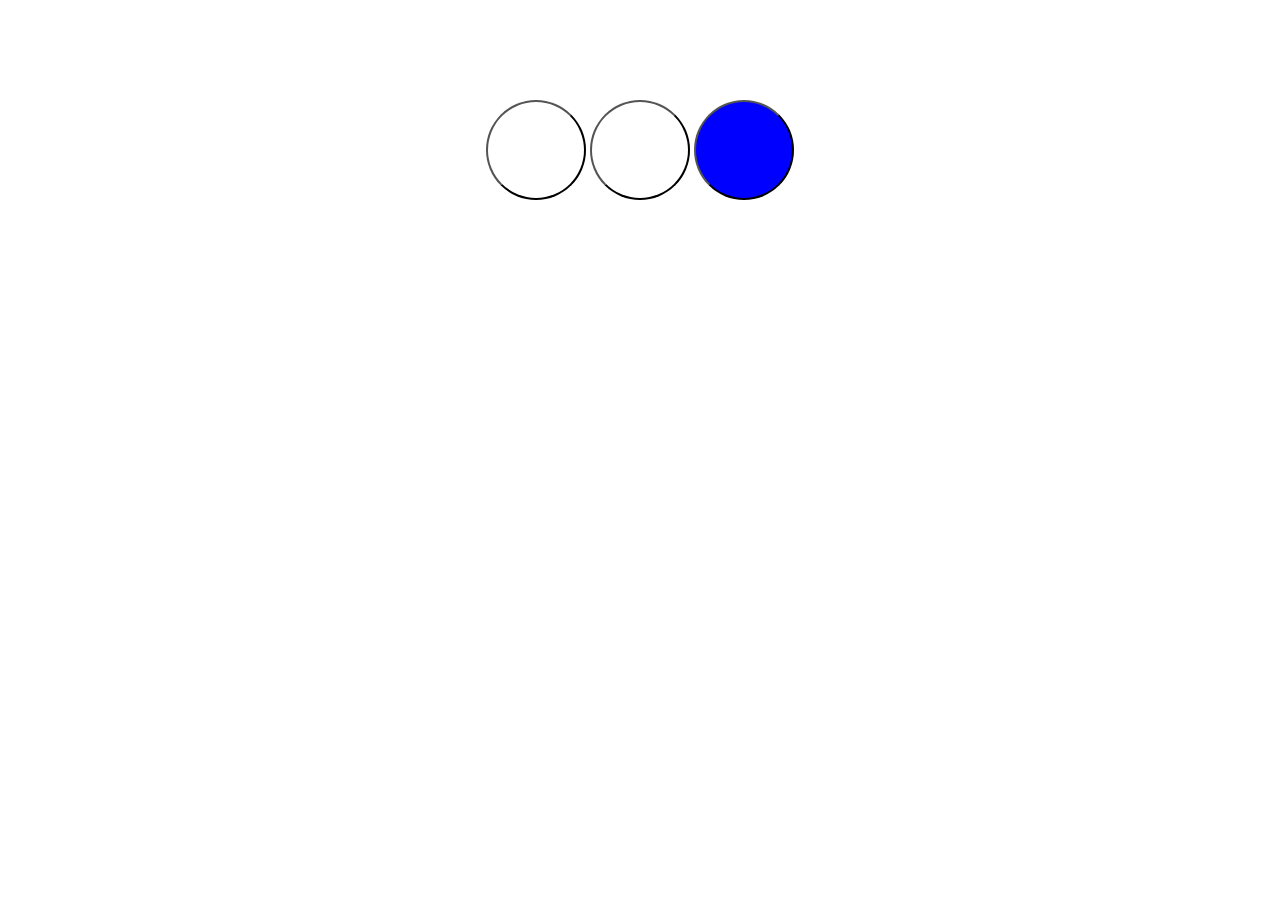
<file: GiocoDiSimone/index.html>
<!DOCTYPE html>
<html>
	<head>
		<title>Gioco Di Simone</title>
		<meta charset="UTF-8">
		<meta name="viewport" content="width=device-width, initial-scale=1.0">
		<link href="stile/css.css" type ="text/css" rel="stylesheet">
		<script src="script/codice.js">
		</script>
	</head>
	<body>
		<div class="centrato">
			<button id="red" class="bottone - grigio" onclick="Controller.__on_click(0)"></button>
			<button id="green" class="bottone - grigio" onclick="Controller.__on_click(1)"></button>
			<button id="blue" class="bottone - grigio" onclick="Controller.__on_click(2)"></button>
		</div>
		
		<script>
			Controller.L = 3;
			Controller.__gioca(3);
		</script>
		
	</body>

	
</html>
</file>
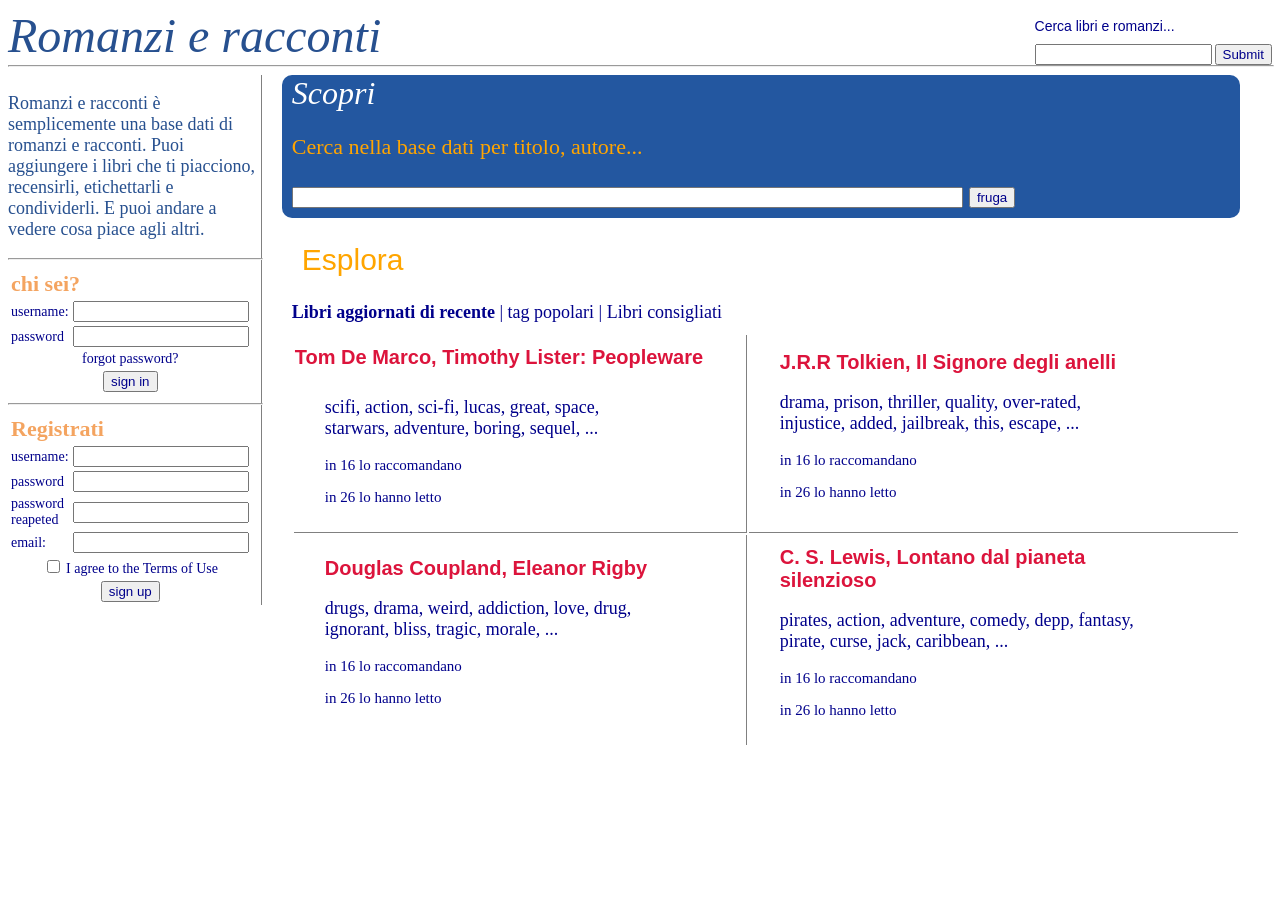
<file: Romanzi & racconti/public_html/index.html>
<!DOCTYPE html>
<!--
To change this license header, choose License Headers in Project Properties.
To change this template file, choose Tools | Templates
and open the template in the editor.
-->
<html>
    <head>
        <title>Romanzi e racconti</title>
        <meta charset="UTF-8">
        <link rel="stylesheet" type="text/css" href="css/style.css">
        <meta name="viewport" content="width=device-width, initial-scale=1.0">
    </head>
    <header>
        <div id="titolo">
            Romanzi e racconti 
            <div id="search">
                <form>
                    <h4> Cerca libri e romanzi...</h4>
                    <input type="text" id="cerca">
                    <input type="submit" id="invia">
                </form>
            </div>
        </div>
        <hr>
    </header>
    <aside>

        <p id="aside">
            Romanzi e racconti è semplicemente una base dati di romanzi e racconti.
            Puoi aggiungere i libri che ti piacciono, recensirli, etichettarli e 
            condividerli. E puoi andare a vedere cosa piace agli altri.
        </p>
        <hr width="75%" align="left">
        <form>
            <table>
                <th align="left" class="aside" colspan="2">
                    chi sei?
                </th>
                <tr>
                    <td>
                        username: 
                    </td>
                    <td>
                        <input type="text" id="username" class="asideIn">
                    </td>
                </tr>
                <tr>
                    <td>
                        password 
                    </td>
                    <td>
                        <input type="password" id="password" class="asideIn">
                    </td>
                </tr>
                <tr>
                    <td colspan="2" align="center">
                        forgot password?
                    </td>
                </tr>
                <tr>
                    <td colspan="2" align="center">
                        <input type="submit" value="sign in" id="accedi">
                    </td>
                </tr>
            </table>
        </form>
        <hr width="75%" align="left">
        <form>
            <table>
                <th align="left" class="aside" colspan="2">
                    Registrati
                </th>
                <tr>
                    <td>
                        username: 
                    </td>
                    <td>
                        <input type="text" id="usernameReg" class="asideIn">
                    </td>
                </tr>
                <tr>
                    <td>
                        password 
                    </td>
                    <td>
                        <input type="password" id="passwordReg" class="asideIn">
                    </td>
                </tr>
                <tr>
                    <td>
                        password<br>reapeted
                    </td>
                    <td>
                        <input type="password" id="passwordRep" class="asideIn">
                    </td>
                </tr>
                <tr>
                    <td>
                        email: 
                    </td>
                    <td>
                        <input type="text" id="email" class="asideIn">
                    </td>
                </tr>
                <tr>
                    <td colspan="2" align="center">
                        <input type="checkbox" name="term" value="term" > I agree to the Terms of Use
                    </td>
                </tr>
                <tr>
                    <td colspan="2" align="center">
                        <input type="submit" value="sign up" id="registarti">
                    </td>
                </tr>
            </table>
        </form>
    </aside>
    <article>
        <div class="border">
            <h1>
                Scopri
            </h1>
            <p id="background">Cerca nella base dati per titolo, autore...</p>
            <input type="text" style="width: 70%" > <input type="submit" value="fruga">
        </div>
        <div>
            <h2>Esplora</h2>
            <b>Libri aggiornati di recente</b> | tag popolari | Libri consigliati
        </div>
        <div>
            <table>
                <tbody>
                    <tr>
                        <td style="border-right: gray solid 1px; border-bottom: gray solid 1px">
                            <h5>Tom De Marco, Timothy Lister: Peopleware</h5>
                            <div class="recommendations">
                                <p>scifi, action, sci-fi, lucas, great, space, starwars, adventure, boring, sequel, ...</p>
                                <p class="readers">in 16 lo raccomandano</p>
                                <p class="readers">in 26 lo hanno letto</p>
                            </div>
                        </td>
                        <td style="border-bottom: gray solid 1px">
                            <div class="recommendations">
                                <h5>J.R.R Tolkien, Il Signore degli anelli</h5>
                                <p>drama, prison, thriller, quality, over-rated, injustice, added, jailbreak, this, escape, ...</p>
                                <p class="readers">in 16 lo raccomandano</p>
                                <p class="readers">in 26 lo hanno letto</p>
                            </div>
                        </td>
                    </tr>
                    <tr>
                        <td style="border-right: gray solid 1px">
                            <div class="recommendations">
                                <h5>Douglas Coupland, Eleanor Rigby</h5>
                                <p>drugs, drama, weird, addiction, love, drug, ignorant, bliss, tragic, morale, ...</p>
                                <p class="readers">in 16 lo raccomandano</p>
                                <p class="readers">in 26 lo hanno letto</p>
                            </div>
                        </td>
                        <td>
                            <div class="recommendations">
                                <h5>C. S. Lewis, Lontano dal pianeta silenzioso</h5>
                                <p>pirates, action, adventure, comedy, depp, fantasy, pirate, curse, jack, caribbean, ...</p>
                                <p class="readers">in 16 lo raccomandano</p>
                                <p class="readers">in 26 lo hanno letto</p>
                            </div>
                        </td>
                    </tr>
                </tbody>
            </table>
        </div>
    </article>
</html>
</file>
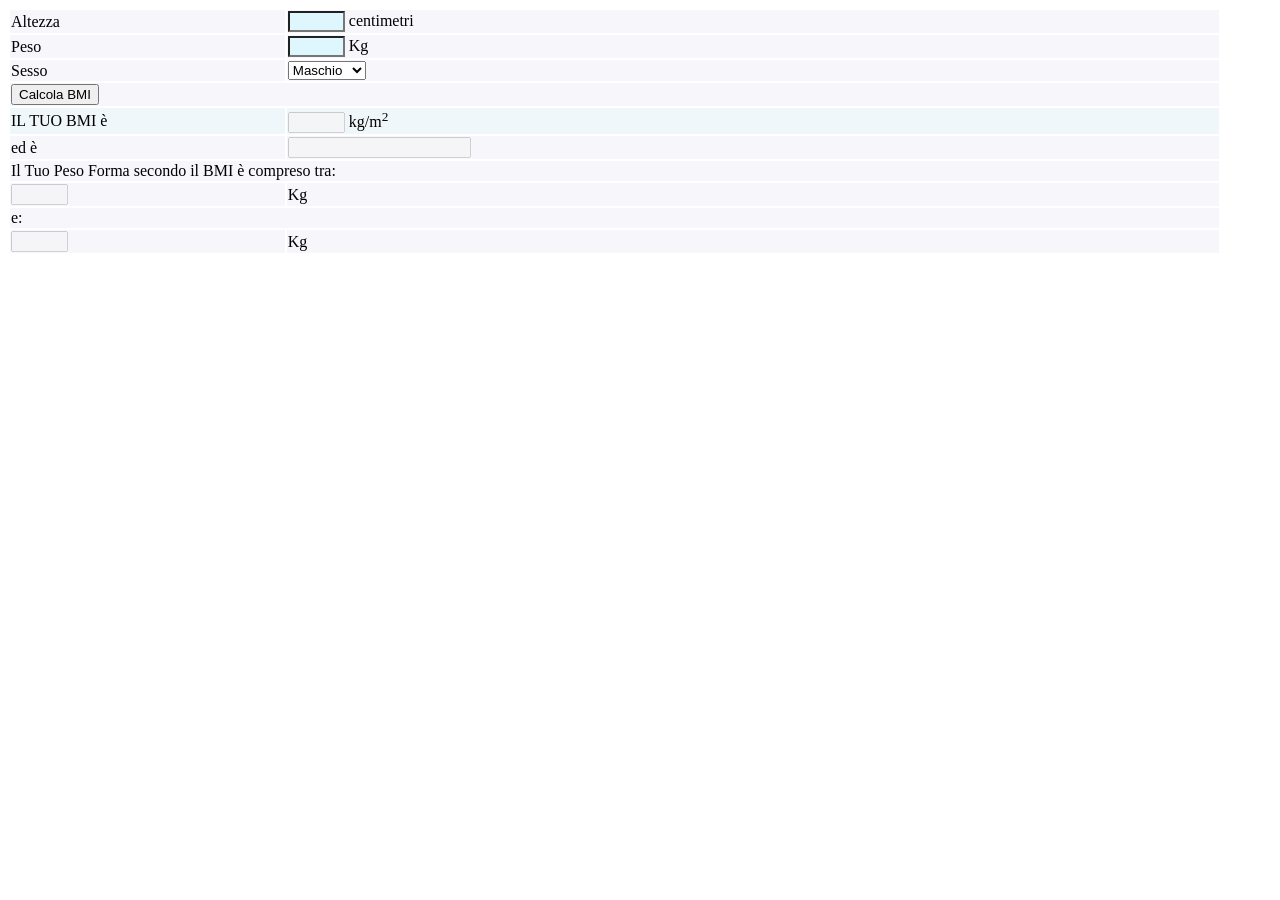
<file: Verifica_BMI/public_html/index.html>
<!DOCTYPE html>
<!--
To change this license header, choose License Headers in Project Properties.
To change this template file, choose Tools | Templates
and open the template in the editor.
-->
<html>
	<head>
		<title>Calcola BMI</title>
		<meta charset="UTF-8">
		<meta name="viewport" content="width=device-width, initial-scale=1.0">
	</head>
	<body>
		<script>function bmicalculate()
			{
				var weight = document.bmi.weight.value;
				var sex = document.bmi.sex.options[document.bmi.sex.selectedIndex].value;
				var height = document.bmi.height.value;
				var sex = document.bmi.sex.options[document.bmi.sex.selectedIndex].value;
				var w1;
				var w2;

				w1 = weight / ((height / 100) * (height / 100));

				if (document.bmi.height.value === 0)
				{
					alert("Per favore inserisci la tua altezza per il calcolo del BMI");
					return;
				}


				if (document.bmi.weight.value === 0)
				{
					alert("Per favore inserisci il tuo peso per il calcolo del BMI");
					return;
				}


				if (w1 < 16.5)
				{
					w2 = "Grave Magrezza";
				}
				if (w1 >= 16.5 && w1 < 18.5)
				{
					w2 = "Sottopeso";
				}
				if (w1 >= 18.5 && w1 < 25)
				{
					w2 = "Normopeso";
				}
				if (w1 >= 25 && w1 < 30)
				{
					w2 = "Sovrappeso";
				}
				if (w1 >= 30 && w1 < 35)
				{
					w2 = "Obesità lieve";
				}
				if (w1 >= 35 && w1 < 40)
				{
					w2 = "Obesità media";
				}
				if (w1 >= 40)
				{
					w2 = "Obesità grave";
				}

				var w6 = 25 * ((height / 100) * (height / 100));
				var w7 = 18.5 * ((height / 100) * (height / 100));


				document.bmi.bmi.value = Math.round(w1 * 100) / 100;
				document.bmi.result.value = w2;

				document.bmi.bmi2.value = Math.round(w7 * 100) / 100;
				document.bmi.bmi3.value = Math.round(w6 * 100) / 100;

			}



			function bmiclear()

			{
				document.bmi.bmi.value = "";
				document.bmi.result.value = "";
				document.bmi.bmi2.value = "";
				document.bmi.bmi3.value = "";

			}



			function weight1calculate()

			{
				var heightunits = document.weight1.heightunits.options[document.weight1.heightunits.selectedIndex].value;
				var height = document.weight1.height.value;

				if (heightunits === "inches")
				{
					height *= 2.54;
				}

				var sex = document.weight1.sex.options[document.weight1.sex.selectedIndex].value;

				var a = height / 100;
				var a = a * a;
				var w1;
				var w2;
				var w3;
				var w4;

				if (sex === "Maschio")
				{
					w1 = a * 20.1;
					w2 = a * 25.0;
					w3 = w1 / 0.4536;
					w4 = w2 / 0.4536;
				} else
				{
					w1 = a * 18.7;
					w2 = a * 23.8;
					w3 = w1 / 0.4536;
					w4 = w2 / 0.4536;
				}

				document.weight1.w1.value = Math.round(w1);
				document.weight1.w2.value = Math.round(w2);
				document.weight1.w3.value = Math.round(w3);
				document.weight1.w4.value = Math.round(w4);
			}


			function valclear()

			{
				document.weight1.w1.value = "";
				document.weight1.w2.value = "";
				document.weight1.w3.value = "";
				document.weight1.w4.value = "";
			}</script>
		<form name="bmi" action="">  <table width="96%" class="tabella imgcenter">
				<tbody>
					<tr>
						<td width="135" bgcolor="#F7F7FB">
							Altezza</td>
						<td width="463" bgcolor="#F7F7FB">

							<input onfocus="bmiclear()" size="5" name="height" style="background-color: #DEF7FF"> 
							centimetri         </td>
					</tr>
					<tr>
						<td bgcolor="#F7F7FB">Peso</td>
						<td bgcolor="#F7F7FB"><input onfocus="bmiclear()" size="5" name="weight" style="background-color: #DEF7FF">
							Kg</td>
					</tr>
					<tr>
						<td bgcolor="#F7F7FB">Sesso</td>
						<td bgcolor="#F7F7FB"><select onfocus="bmiclear()" name="sex" size="1">
								<option value="Maschio" selected="selected">Maschio</option>
								<option value="Femmina">Femmina</option>
							</select></td>
					</tr>
					<tr>
						<td colspan="2" bgcolor="#F7F7FB"><input name="Button2" type="button" class="Stile1" onclick="bmicalculate()" value="Calcola BMI"></td>
					</tr>
					<tr>
						<td bgcolor="#F0F7FA">IL TUO BMI è </td>
						<td bgcolor="#F0F7FA"><input size="5" name="bmi" disabled>
							kg/m<sup>2</sup>
						</td>
					</tr>
					<tr>
						<td bgcolor="#F7F7FB">ed è</td>
						<td bgcolor="#F7F7FB"><input onfocus="bmiclear()" style="width:175px" name="result" disabled></td>
					</tr>
					<tr>
						<td colspan="2" bgcolor="#F7F7FB">Il Tuo Peso Forma secondo il  BMI è compreso tra:</td>
					</tr>
					<tr>
						<td bgcolor="#F7F7FB"><input size="5" name="bmi2" disabled></td>
						<td bgcolor="#F7F7FB">Kg</td>
					</tr>
					<tr>
						<td colspan="2" bgcolor="#F7F7FB">e:</td>
					</tr>
					<tr>
						<td bgcolor="#F7F7FB"><input size="5" name="bmi3" disabled></td>
						<td bgcolor="#F7F7FB">Kg</td>
					</tr></tbody></table><br></form>
	</body>
</html>
</file>
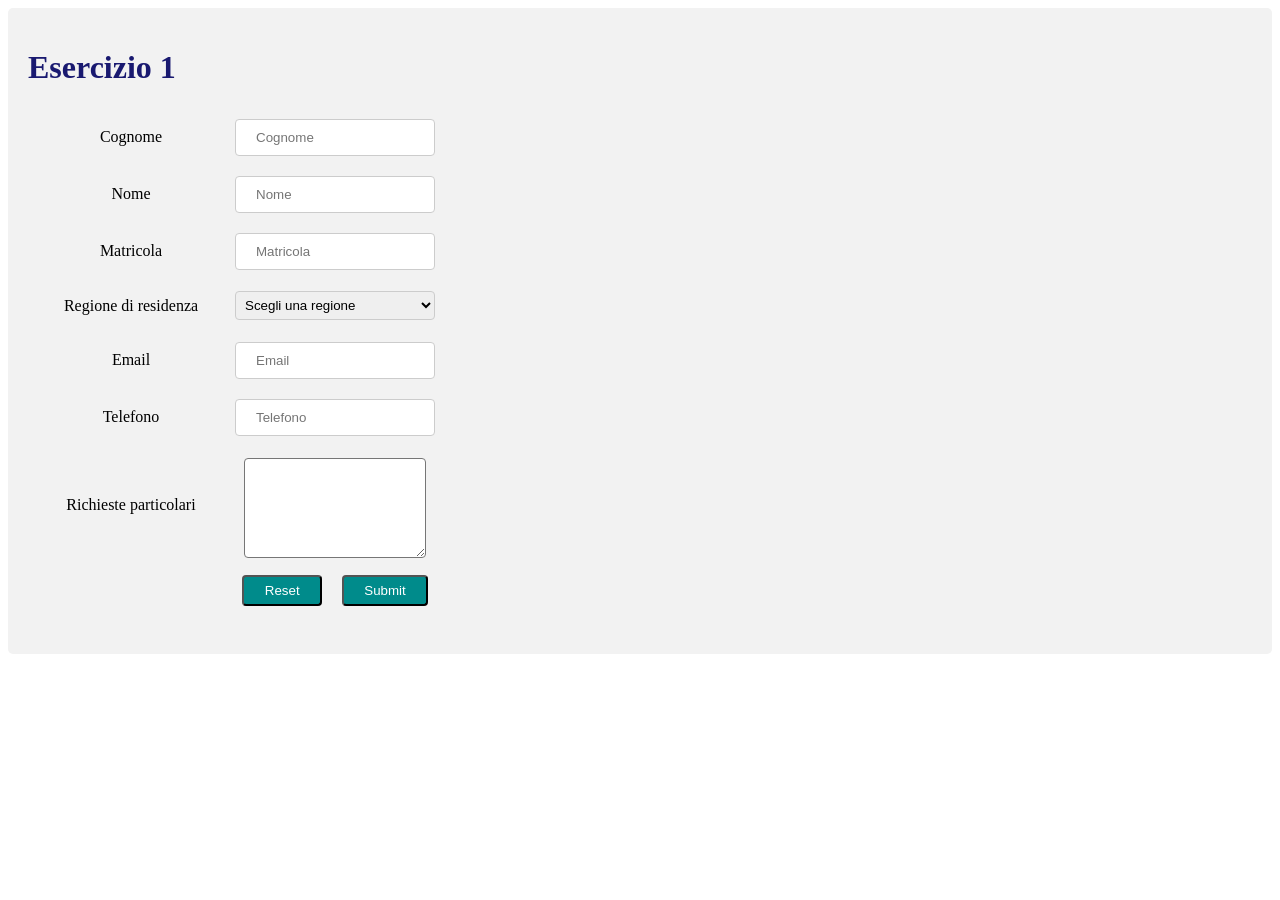
<file: HTML&JavaScript/Exercise_1/public_html/index.html>
<html>
    <head>
        <title>HTML&ampJavaScript_Exercise_1</title>
        <meta charset="UTF-8">
        <meta name="viewport" content="width=device-width, initial-scale=1.0">
        <link rel="stylesheet" type="text/css" href="style.css">
    </head>
    <body>
        <div id="wrapper">
            <div id="form_wrapper">
                <h1 id="title" align="left" >Esercizio 1</h1>
                <form>
                    <table>
                        <tr>
                            <td>Cognome</td>
                            <td><input type="text" id="cognome" autocomplete="off" maxlength="40" placeholder="Cognome"></td>
                        </tr>
                        <tr>
                            <td>Nome</td>
                            <td><input type="text" id="nome" autocomplete="off" maxlength="30" placeholder="Nome"></td>
                        </tr>
                        <tr>
                            <td>Matricola</td>
                            <td><input type="text" id="matricola" autocomplete="off" maxlength="12" placeholder="Matricola"></td>
                        </tr>
                        <tr>
                            <td>Regione di residenza</td>
                            <td>
                                <select id="regioni">
                                    <option disabled selected value id="defaultOption">Scegli una regione</option>
                                    <option value="Abruzzo">Abruzzo</option>
                                    <option value="Basilicata">Basilicata</option>
                                    <option value="Calabria">Calabria</option>
                                    <option value="Campania">Campania</option>
                                    <option value="Emilia Romagna">Emilia Romagna</option>
                                    <option value="Friuli Venezia Giulia">Friuli Venezia Giulia</option>
                                    <option value="Lazio">Lazio</option>
                                    <option value="Liguria">Liguria</option>
                                    <option value="Lombardia">Lombardia</option>
                                    <option value="Marche">Marche</option>
                                    <option value="Molise">Molise</option>
                                    <option value="Piemonte">Piemonte</option>
                                    <option value="Puglia">Puglia</option>
                                    <option value="Sardegna">Sardegna</option>
                                    <option value="Sicilia">Sicilia</option>
                                    <option value="Toscana">Toscana</option>
                                    <option value="Trentino Alto Adige">Trentino Alto Adige</option>
                                    <option value="Umbria">Umbria</option>
                                    <option value="Valle d'Aosta">Valle d'Aosta</option>
                                    <option value="Veneto">Veneto</option>
                                </select>
                            </td>
                        </tr>
                        <tr>
                            <td>Email</td>
                            <td><input type="email" id="email" autocomplete="off" maxlength="30" placeholder="Email"></td>
                        </tr>
                        <tr>
                            <td>Telefono</td>
                            <td><input type="text" id="telefono" autocomplete="off" maxlength="15" placeholder="Telefono"></td>
                        </tr>
                        <tr>
                            <td>Richieste particolari</td>
                            <td><textarea id="richiesteParticolari"></textarea></td>
                        </tr>
                        <tr>
                            <td></td>
                            <td><input type="reset" id="reset" align="left"><input type="submit" id="send" onclick="verificaDatiInseriti()"></td>
                        </tr>
                    </table>
                </form>
            </div>
            <script>
                function verificaDatiInseriti() {
                    if (document.getElementById("cognome").value !== "" &&
                            document.getElementById("nome").value !== "" &&
                            !isNaN(document.getElementById("matricola").value) &&
                            document.getElementById("regioni").value !== document.getElementById("defaultOption").value &&
                            ((document.getElementById("email").value !== "") || document.getElementById("telefono").value !== ""))
                        alert("Dati verificati!");
                    else {
                        alert("Dati mancanti\nassicurati di aver inserito tutti i dati necessari!")
                    }
                }
            </script>
        </div>
    </body>
</html>
</file>
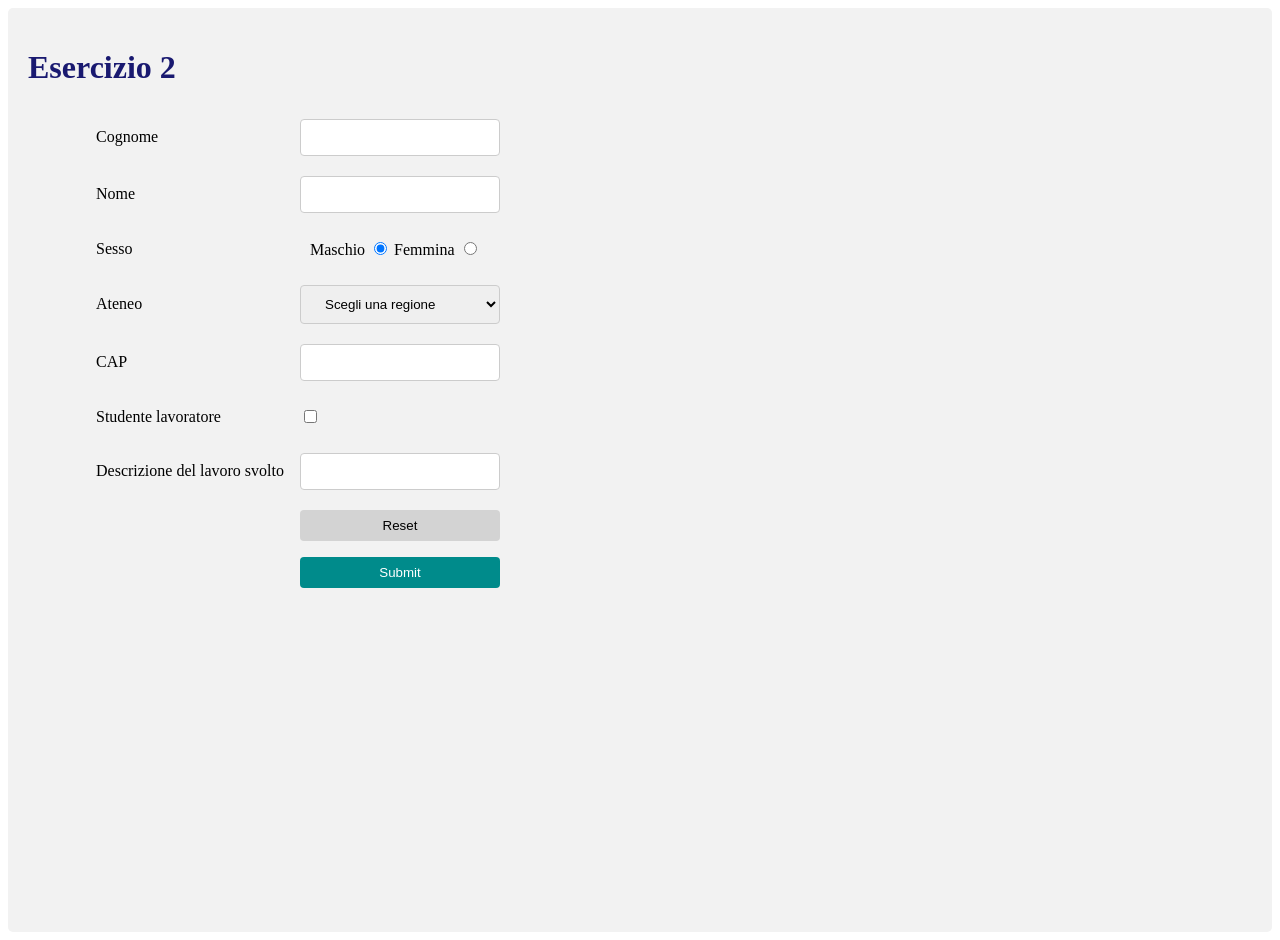
<file: HTML&JavaScript/Exercise_2/public_html/index.html>
<html>
    <head>
        <title>Es 2</title>
        <meta charset="UTF-8">
        <meta name="viewport" content="width=device-width, initial-scale=1.0">
        <link rel="stylesheet" type="text/css" href="style.css">
    </head>
    <body>
        <div id="wrapper">
            <div id="form_wrapper">
                <h1 id="title">Esercizio 2</h1>
                <form>
                    <table>
                        <tr>
                            <td>Cognome</td>
                            <td><input type="text" id="cognome" onkeydown="modifyingForm('cognome')" autocomplete="off" maxlength="50"></td>
                        </tr>
                        <tr>
                            <td>Nome</td>
                            <td><input type="text" id="nome" onkeydown="modifyingForm('nome')" autocomplete="off" maxlength="50"></td>
                        </tr>
                        <tr>
                            <td>Sesso</td>
                            <td>
                                <label class="container" style="margin-left: 10px;">Maschio
                                    <input type="radio" name="sesso" id="maschio" checked="checked" onClick="modifyingForm()">
                                    <span class="checkmark"></span>
                                </label>
                                <label class="container">Femmina
                                    <input type="radio" name="sesso" id="femmina" onClick="modifyingForm()">
                                    <span class="checkmark"></span>
                                </label>
                            </td>
                        </tr>
                        <tr>
                            <td>Ateneo</td>
                            <td>
                                <select id="ateneo" onchange="modifyingForm()">
                                    <option disabled selected value id="defaultOption">Scegli una regione</option>
                                    <option value="Università IUAV di Venezia">Università IUAV di Venezia</option>
                                    <option value="Università degli Studi di Verona - Legnaro">Università degli Studi di Verona - Legnaro</option>
                                    <option value="Università degli Studi di Padova - Padova">Università degli Studi di Padova - Padova</option>
                                    <option value="Università Cà Foscari Venezia - Treviso">Università Cà Foscari Venezia - Treviso</option>
                                    <option value="Università Cà Foscari Venezia - Venezia">Università Cà Foscari Venezia - Venezia</option>
                                    <option value="Parco Scientifico e Tecnologico di Venezia">Parco Scientifico e Tecnologico di Venezia</option>
                                    <option value="Parco Scientifico e Tecnologico - Veneto Innovazione">Parco Scientifico e Tecnologico - Veneto Innovazione</option>
                                    <option value="Parco Scientifico e Tecnologico - Galileo">Parco Scientifico e Tecnologico - Galileo</option>
                                    <option value="Parco Scientifico di Verona">Parco Scientifico di Verona</option>
                                    <option value="Istituto Zooprofilattico Sperimentale delle Venezie">Istituto Zooprofilattico Sperimentale delle Venezie</option>
                                    <option value="Istituto Veneto per i Beni Culturali">Istituto Veneto per i Beni Culturali</option>
                                    <option value="Istituto per l'energetica e le interfasi - CNR">Istituto per l'energetica e le interfasi - CNR</option>
                                    <option value="Istituto per le tecnologie della costruzione - CNR">Istituto per le tecnologie della costruzione - CNR</option>
                                    <option value="Istituto per la tecnologia delle membrane - CNR">Istituto per la tecnologia delle membrane - CNR</option>
                                    <option value="Istituto per la dinamica dei processi ambientali - CNR - Padova">Istituto per la dinamica dei processi ambientali - CNR - Padova</option>
                                    <option value="Istituto per la dinamica dei processi ambientali - CNR - Venezia">Istituto per la dinamica dei processi ambientali - CNR - Venezia</option>
                                    <option value="Trentino Alto Adige">Trentino Alto Adige</option>
                                    <option value="Istituto gas ionizzati - CNR">Istituto gas ionizzati - CNR</option>
                                    <option value="Istituto di tecnologie biomediche - CNR">Istituto di tecnologie biomediche - CNR</option>
                                    <option value="Istituto di scienze marine - CNR">Istituto di scienze marine - CNR</option>
                                    <option value="Istituto di scienze e tecnologie molecolari - CNR">Istituto di scienze e tecnologie molecolari - CNR</option>
                                    <option value="Istituto di scienze e tecnologie della cognizione - CNR">Istituto di scienze e tecnologie della cognizione - CNR</option>
                                    <option value="Istituto di scienze dell'atmosfera e del clima - CNR">Istituto di scienze dell'atmosfera e del clima - CNR"</option>
                                    <option value="Istituto di ricerca per la protezione idrogeologica - CNR">Istituto di ricerca per la protezione idrogeologica - CNR</option>
                                    <option value="Istituto di neuroscienze - CNR">Istituto di neuroscienze - CNR</option>
                                    <option value="Istituto di ingegneria biomedica - CNR">Istituto di ingegneria biomedica - CNR</option>
                                    <option value="Istituto di geoscienze e georisorse - CNR">Istituto di geoscienze e georisorse - CNR"</option>
                                    <option value="Istituto di fotonica e nanotecnologie - CNR">Istituto di fotonica e nanotecnologie - CNR</option>
                                    <option value="Istituto di elettronica e di ingegneria dell'informazione e delle telecomunicazioni - CNR">Istituto di elettronica e di ingegneria dell'informazione e delle telecomunicazioni - CNR</option>
                                    <option value="Istituto di chimica inorganica e delle superfici - CNR">Istituto di chimica inorganica e delle superfici - CNR</option>
                                    <option value="Istituto di chimica biomolecolare - CNR">Istituto di chimica biomolecolare - CNR</option>
                                    <option value="Istituto di biologia agro-ambientale e forestale - CNR">Istituto di biologia agro-ambientale e forestale - CNR</option>
                                    <option value="Centro di responsabilità scientifica INFM - CNR">Centro di responsabilità scientifica INFM - CNR</option>
                                    <option value="Accademia di Belle Arti di Venezia">Accademia di Belle Arti di Venezia</option>
                                </select>
                            </td>
                        </tr>
                        <tr>
                            <td>CAP</td>
                            <td><input type="text" id="cap" onkeyup="modifyingForm('cap')" autocomplete="off" maxlength="5"></td>
                        </tr>
                        <tr>
                            <td>Studente lavoratore</td>
                            <td>
                                <label id="container">
                                    <input type="checkbox" onclick="modifyingForm()" id="studenteLavoratore"/>
                                    <span id="checkmark"></span>
                                </label>
                            </td>
                        </tr>
                        <tr>
                            <td>Descrizione del lavoro svolto</td>
                            <td><input type="text" id="descrizioneLavoro" onkeydown="modifyingForm()" autocomplete="off" maxlength="80"></td>
                        </tr>
                        <tr>
                            <td></td>
                            <td><input type="reset" id="reset" onclick="modifyingForm()"><input type="submit" id="invia" onclick="verificaDatiInseriti()"></td>
                        </tr>
                    </table>
                </form>
            </div>
            <div id="datiInseritiVerificati"></div>
            <script>
                function modifyingForm(id) {
                    switch (id) {
                        case "cap":
                            if (document.getElementById("cap").value.length === 5 && !isNaN(document.getElementById("cap").value))
                                document.getElementById("datiInseritiVerificati").innerHTML = "CAP valid";
                            else
                                document.getElementById("datiInseritiVerificati").innerHTML = "CAP not valid";
                            break;
                        case "cognome":
                            if (isNaN(document.getElementById("cognome").value))
                                document.getElementById("datiInseritiVerificati").innerHTML = "Surname valid";
                            else
                                document.getElementById("datiInseritiVerificati").innerHTML = "Surname not valid";
                            break;
                        case "nome":
                            if (isNaN(document.getElementById("nome").value))
                                document.getElementById("datiInseritiVerificati").innerHTML = "Name valid";
                            else
                                document.getElementById("datiInseritiVerificati").innerHTML = "Name not valid";
                            break;
                        default:
                            document.getElementById("datiInseritiVerificati").innerHTML = "";
                    }
                }
                function verificaDatiInseriti() {
                    if (document.getElementById("cognome").value !== "" &&
                            document.getElementById("nome").value !== "" &&
                            document.getElementById("ateneo").value !== document.getElementById("defaultOption").value &&
                            (!document.getElementById("studenteLavoratore").checked ||
                                    (document.getElementById("studenteLavoratore").checked && document.getElementById("descrizioneLavoro").value !== "")))
                        alert("Dati verificati!");
                    else{
                        alert("Dati mancanti\nassicurati di aver inserito tutti i dati necessari!")
                    }
                }
            </script>
        </div>
    </body>
</html>
</file>
<file: GiocoDiSimone/stile/css.css>
.centrato{
	margin-top: 100px;
	text-align: center;
}
.bottone{
	border-radius: 50px;
	width: 100px;
	height: 100px;
}
.rosso{
	background-color: red;
}
.verde{
	background-color: green;
}
.blue{
	background-color: blue;
}
.grigio{
	background-color: white;
}

.sinistra{
	text-align: left;
}

.destra{
	text-align: right;
}
</file>
<file: Romanzi & racconti/public_html/css/style.css>
/*
To change this license header, choose License Headers in Project Properties.
To change this template file, choose Tools | Templates
and open the template in the editor.
*/
/* 
    Created on : 28-mar-2018, 20.38.05
    Author     : simon
*/

header div#titolo{
    font-family: "Times new Roman", Times;
    font-size: 48px;
    font-style: italic;
    float: left;
    width: 100%;
    color: #27508f;
}

h5 {
    margin-top: 10px;
    margin-bottom: 10px;
    color: crimson;
    font-family: Calibri, Candara, Segoe, Optima, Arial, sans-serif;
    font-size: 20px;
    font-weight: bold;
}

header div#search{
    font-size: 12px;
    font-family: "Calibri";
    font-style: normal;
    float: right;
    color: lightskyblue;
}

aside{
    width: 20%;
    float: left;
    border-right-style: solid; 
    border-right-color: gray;
    border-right-width: 1px;
}

p#aside{
    font-size: 18px;
    color: #27508f;
    font-family: "Calibri";
}

form th.aside{
    font-family: "Calibri";
    font-size: 22px;
    color: sandybrown;
}

form table{
    font-size: 14px;
    font-family: "Calibri";
    font-style: normal;
    color: lightskyblue;
}
article{
    font-size: 18px;
    color: #27508f;
    font-family: "Calibri";
}
article div {
    width: 75%;
    padding-left: 10px;
    padding-bottom: 10px;
    margin-left: 20px;
    float: left;
}.border{
    width: 75%;
    border-radius: 10px;
    float: left;
    background-color: #2357A0;
    color: orange;
    font-size: 22px;
}

article div h1{
    padding: 0px;
    margin: 0px;
    margin-bottom: 10px;
    font-family: "Calibri";
    color: white;
    font-size: 32px;
}

input.asideIn{
    width: 95%;
}

h2{
    font-size: 26px;
    color: #27508f;
    font-family: "Calibri";
}

* {
    color: darkblue;
}

h1 {
    font-family: "URW Palladio L", serif;
    font-style: italic;
    font-size: 50px;
    font-weight: normal;
    margin-top: 10px;
}

h2{
    font-family: Calibri, Candara, Segoe, Optima, Arial, sans-serif;
    font-size: 30px;
    color: orange;
    font-weight: normal;
    margin-left: 10px;
}

h3 {
    font-family: Calibri, Candara, Segoe, Optima, Arial, sans-serif;
    font-size: 35px;
    color: white;
    font-weight: normal;
    margin-left: 10px;
}

h4 {
    margin-top: 10px;
    margin-bottom: 10px;
    font-family: Calibri, Candara, Segoe, Optima, Arial, sans-serif;
    font-size: 14px;
    font-weight: normal;
}

h5 {
    margin-top: 10px;
    margin-bottom: 10px;
    color: crimson;
    font-family: Calibri, Candara, Segoe, Optima, Arial, sans-serif;
    font-size: 20px;
    font-weight: bold;
}

div.recommendations {
}

hr {
    width: 100%;
}

p.readers{
    font-size: 15px;
}

#background{
    color: orange;
}
</file>
<file: HTML&JavaScript/Exercise_1/public_html/style.css>
div#wrapper {
    margin-left: auto;
    margin-right: auto;
    height: 100%;
    text-align: center;
}
div#form_wrapper{
    border-radius: 5px;
    background-color: #f2f2f2;
    padding: 20px;
}
h1{
     color: midnightblue;

 }
input[type=text],input[type=email], select {
    width: 100%;
    padding: 10px 20px;
    margin: 8px 0;
    display: inline-block;
    border: 1px solid #ccc;
    border-radius: 4px;
    box-sizing: border-box;
}

input[type=reset]#reset, input[type=submit]#invia {
    width: 80px;
    margin-right: 10px;
    background-color: white;
}
input[type=reset]#reset {
    background-color: darkcyan;
    color: white;
    margin-right: 20px;
    border-radius: 4px;
    padding: 6px 20px;
}
input[type=reset]:hover #reset{
    background-color: darkslategrey;
}
input[type=submit]#send {
    background-color: darkcyan;
    color: white;
    margin-right: 0px;
    border-radius: 4px;
    padding: 6px 20px;
}
input[type=submit]:hover #send {
    background-color: darkslategrey;
}
textarea{
    border-radius: 4px;
}
select#regioni {
    padding: 5px 5px;
}
div #formwrapper{
    border-radius: 5px;
    background-color: #f2f2f2;
}
textarea#richiesteParticolari {
    margin-top: 10px;
    margin-bottom: 5px;
    height: 100px;
}
option#defaultOption {
    display:none;
}
tr {
    height: 50px;
}
td {
    text-align: center;
    width: 200px;
}
</file>
<file: HTML&JavaScript/Exercise_2/public_html/style.css>
div#wrapper {
    margin-left: auto;
    margin-right: auto;
    height: 100%;
    text-align: left;
    border-radius: 5px;
    background-color: #f2f2f2;
    padding: 20px;
}

h1{
    color: midnightblue;
}

form {
    margin-left: 65px;
    margin-bottom: 5px;
}
input[type=text], select {
    width: 100%;
    padding: 10px 20px;
    margin: 8px 0;
    display: inline-block;
    border: 1px solid #ccc;
    border-radius: 4px;
    box-sizing: border-box;
}
input[type=reset]#reset {

    width: 100%;
    background-color: lightgrey;
    color: black;
    margin: 8px 0;
    border: none;
    border-radius: 4px;
    cursor: pointer;
    padding: 8px 20px;
}

input[type=submit]#invia {
    width: 100%;
    background-color: darkcyan;
    color: white;
    margin: 8px 0;
    border: none;
    border-radius: 4px;
    cursor: pointer;
    padding: 8px 20px;
}

select#ateneo {
    padding: 10px 20px;
}

option#defaultOption {
    display:none;
}

tr {
    height: 50px;
}

td {
    text-align: left;
    width: 200px;
}
</file>
